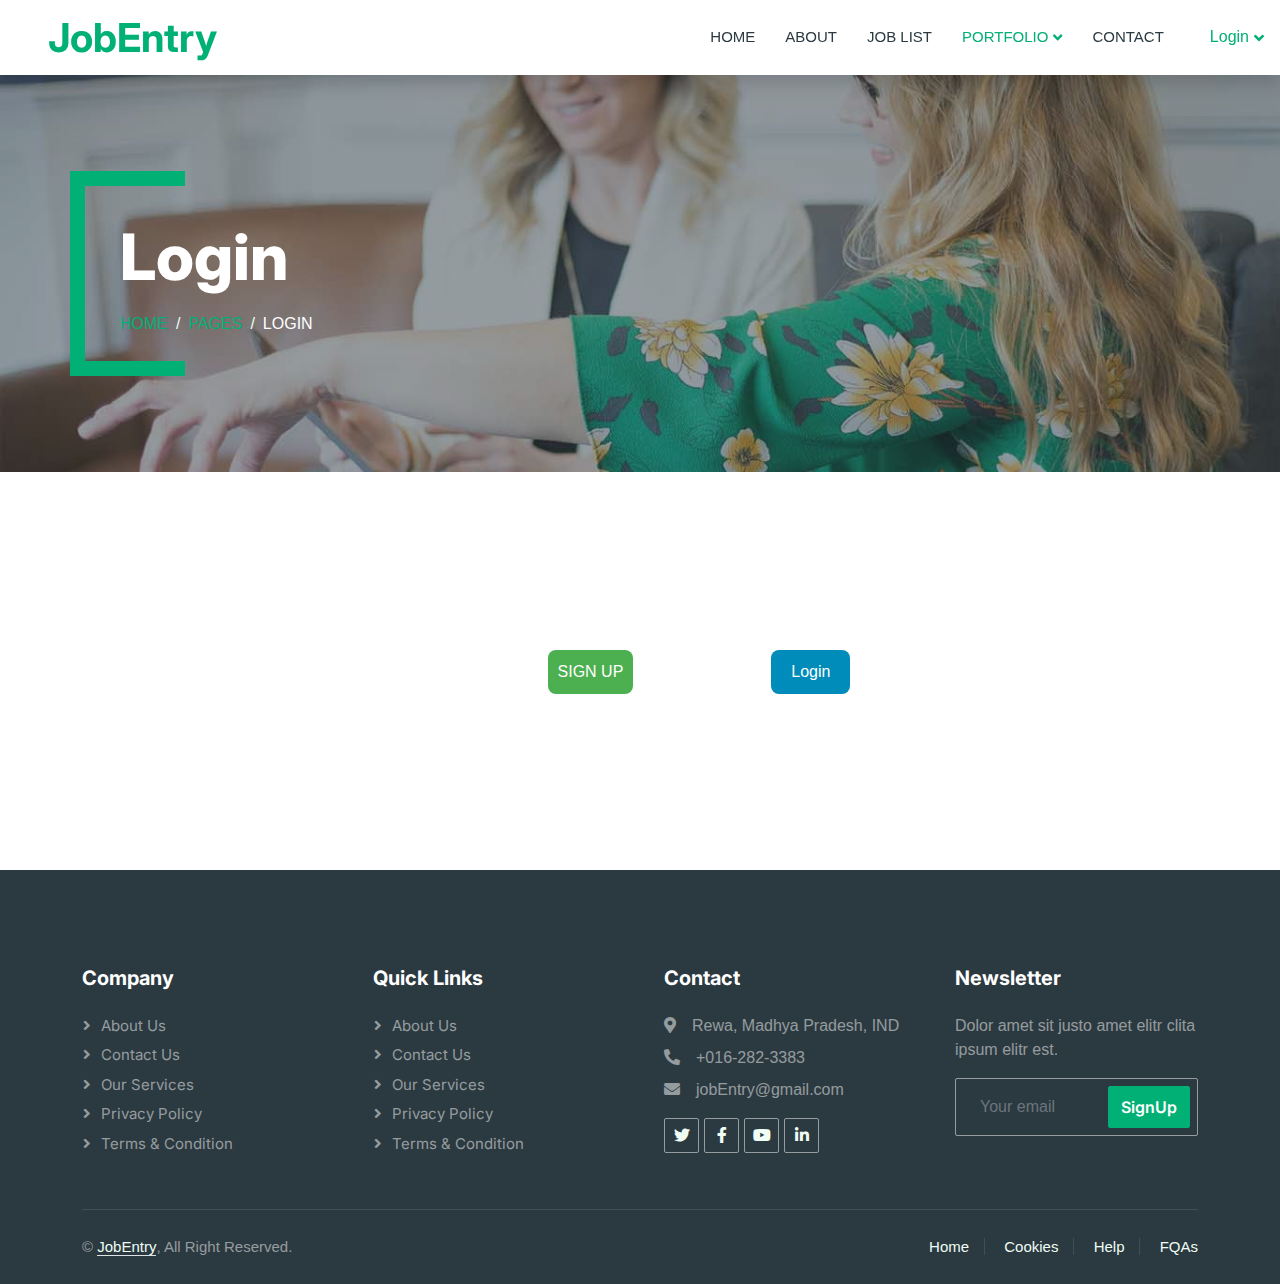
<file: templates/admin-login.html>
<!DOCTYPE html>
<html lang="en">

<head>
    <meta charset="utf-8">
    <title>JobEntry - Job Portal Website Template</title>
    <meta content="width=device-width, initial-scale=1.0" name="viewport">
    <meta content="" name="keywords">
    <meta content="" name="description">

    <!-- Favicon -->
    <link href="/assets/img/favicon.ico" rel="icon">

    <!-- Google Web Fonts -->
    <link rel="preconnect" href="https://fonts.googleapis.com">
    <link rel="preconnect" href="https://fonts.gstatic.com" crossorigin>
    <link href="https://fonts.googleapis.com/css2?family=Heebo:wght@400;500;600&family=Inter:wght@700;800&display=swap"
        rel="stylesheet">

    <!-- Icon Font Stylesheet -->
    <link href="https://cdnjs.cloudflare.com/ajax/libs/font-awesome/5.10.0/css/all.min.css" rel="stylesheet">
    <link href="https://cdn.jsdelivr.net/npm/bootstrap-icons@1.4.1/font/bootstrap-icons.css" rel="stylesheet">

    <!-- Libraries Stylesheet -->
    <link href="/assets/lib/animate/animate.min.css" rel="stylesheet">
    <link href="/assets/lib/owlcarousel/assets/owl.carousel.min.css" rel="stylesheet">

    <!-- Customized Bootstrap Stylesheet -->
    <link href="/assets/css/bootstrap.min.css" rel="stylesheet">

    <!-- Template Stylesheet -->
    <link href="/assets/css/style.css" rel="stylesheet">

    <meta http-equiv="X-UA-Compatible" content="IE=edge">
    <meta name="viewport" content="width=device-width, initial-scale=1.0">
    <!--link rel="stylesheet" href="css/style2.css"-->
    <!--jQuery CDN Link-->
    <script src="https://ajax.googleapis.com/ajax/libs/jquery/3.5.1/jquery.min.js"></script>

    <style>
        body,
        html {
            height: 100%;
            margin: 0;
            font-family: Arial, sans-serif;
        }

        .btn-container {
            display: flex;
            justify-content: center;
            align-items: center;
            margin-top: 50px;
            /* Adjust margin as needed */
        }

        .btn-container button {
            margin: 10px;
        }

        .logInPage {
            display: flex;
            justify-content: center;
            align-items: center;
        }


        .form {
            width: 600px;
            padding: 50px;
            border: 1px solid #ccc;
            border-radius: 10px;
            background-color: #f9f9f9;
            box-shadow: 0 0 10px rgba(0, 0, 0, 0.1);
        }

        .signUpBtn,
        .loginBtn {
            padding: 10px;
            margin: 10px;
            border: none;
            border-radius: 8px;
            cursor: pointer;

        }


        .loginBtn {
            margin-left: 10px;
            background-color: #008CBA;
            color: white;
            padding-left: 20px;
            padding-right: 20px;
        }


        .signUpBtn {
            background-color: #4CAF50;
            color: white;
        }


        .signUpForm,
        .loginForm {
            display: none;
        }

        .formGroup {
            margin-bottom: 10px;
        }

        label {
            display: block;
            margin-bottom: 5px;
        }

        input {
            width: 100%;
            padding: 10px;
            border-radius: 5px;
            border: 1px solid #cccccc;
            box-sizing: border-box;
            color: #393a3a;
        }

        .formGroup label {
            display: block;
            margin-bottom: 5px;
            font-weight: bold;
            margin-top: 20px;
            /* Optional: Make the label bold */
        }

        .checkBox {
            padding: 0px -200px;
        }

        .checkBox input {
            margin-right: 10px;
        }

        .checkbox .text {
            flex-grow: 1;
            display: inline;
        }


        .btn2 {
            padding: 10px 20px;
            border: none;
            border-radius: 5px;
            cursor: pointer;
            background-color: #008CBA;
            color: white;
        }

        .btn2:hover {
            background-color: #005f6b;
        }
    </style>
</head>

<body>
    <div class="container-xxl bg-white p-0">
        <!-- Spinner Start -->
        <div id="spinner"
            class="show bg-white position-fixed translate-middle w-100 vh-100 top-50 start-50 d-flex align-items-center justify-content-center">
            <div class="spinner-border text-primary" style="width: 3rem; height: 3rem;" role="status">
                <span class="sr-only">Loading...</span>
            </div>
        </div>
        <!-- Spinner End -->


        <!-- Navbar Start -->
        <nav class="navbar navbar-expand-lg bg-white navbar-light shadow sticky-top p-0">
            <a href="/" class="navbar-brand d-flex align-items-center text-center py-0 px-4 px-lg-5">
                <h1 class="m-0 text-primary">JobEntry</h1>
            </a>
            <button type="button" class="navbar-toggler me-4" data-bs-toggle="collapse"
                data-bs-target="#navbarCollapse">
                <span class="navbar-toggler-icon"></span>
            </button>
            <div class="collapse navbar-collapse" id="navbarCollapse">
                <div class="navbar-nav ms-auto p-4 p-lg-0">
                    <a href="/" class="nav-item nav-link">Home</a>
                    <a href="/about" class="nav-item nav-link">About</a>
                    <a href="/job-list" class="nav-item nav-link">Job List</a>
                    <div class="nav-item dropdown">
                        <a href="#" class="nav-link dropdown-toggle active" data-bs-toggle="dropdown">Portfolio</a>
                        <div class="dropdown-menu rounded-0 m-0">
                            <a href="/cecilia" class="dropdown-item">Cecilia Kong Xi Ru</a>
                            <a href="/kayln" class="dropdown-item">Cheng Zhi Lin</a>
                            <a href="/yuming" class="dropdown-item">Chew Yu Ming</a>
                            <a href="/kelvin" class="dropdown-item">Kelvin Sing Kai Jie</a>
                            <a href="/weichung" class="dropdown-item active">Yap Wei Chung</a>
                        </div>
                    </div>
                    <a href="/contact" class="nav-item nav-link">Contact</a>
                </div>
                <div class="nav-item dropdown">
                    <a href="#" class="nav-link dropdown-toggle" data-bs-toggle="dropdown">Login</a>
                    <div class="dropdown-menu rounded-0 m-0">
                        <a href="/student-login" class="dropdown-item">Login as Student</a>
                        <a href="/lecturer-login" class="dropdown-item">Login as Lecturer</a>
                        <a href="/company-login" class="dropdown-item">Login as Company</a>
                        <a href="/admin-login" class="dropdown-item">Login as Admin</a>
                    </div>
                </div>
            </div>
        </nav>
        <!-- Navbar End -->


        <!-- Header End -->
        <div class="container-xxl py-5 bg-dark page-header mb-5">
            <div class="container my-5 pt-5 pb-4">
                <h1 class="display-3 text-white mb-3 animated slideInDown">Login</h1>
                <nav aria-label="breadcrumb">
                    <ol class="breadcrumb text-uppercase">
                        <li class="breadcrumb-item"><a href="#">Home</a></li>
                        <li class="breadcrumb-item"><a href="#">Pages</a></li>
                        <li class="breadcrumb-item text-white active" aria-current="page">Login</li>
                    </ol>
                </nav>
            </div>
        </div>
        <!-- Header End -->
        <div class="btn-container">
            <button class="signUpBtn" onclick="showSignUpForm()" style="margin: 10%;">SIGN UP</button>
            <button class="loginBtn" onclick="showLogInForm()">Login</button>
        </div>

        <div class="logInPage" style="display: none;">
            <div class="form" style="padding-top: 50px; margin-top: -100px;">
                <!--Sign Up Form-->
                <form class="signUp" id="signUpForm" style="display: none;" action="/admin-register" method="POST">
                    <div class="formGroup">
                        <label for="AdminID">Admin ID: </label>
                        <input type="text" id="AdminID" name="admin_ID" autocomplete="off"
                            style="padding: 10px, bottom;">
                    </div>
                    <div class="formGroup">
                        <label for="adminName">Admin Name: </label>
                        <input type="text" id="adminName" name="admin_name" autocomplete="off"
                            style="padding: 10px, bottom;">
                    </div>
                    <div class="formGroup">
                        <label for="adminEmail">Admin Email: </label>
                        <input type="email" placeholder="xxx@tarc.edu.my" name="admin_email" id="adminEmail" required
                            autocomplete="off">
                    </div>
                    <div class="formGroup">
                        <label for="adminPassword">Password: </label>
                        <input type="password" id="adminPassword" name="admin_password" required autocomplete="off">
                    </div>
                    <div class="formGroup">
                        <label for="adminPassword">Confirm Password: </label>
                        <input type="password" id="adminPassword" name="admin_password" required autocomplete="off">
                    </div>
                    <div class="formGroup">
                        <button type="submit" class="btn2"><span>REGISTER</span></button>
                    </div>
                </form>

                <!--Login Form-->
                <form class="login" id="logInForm" style="display: none;" action="/login-admin" method="POST">
                    <div class="formGroup">
                        <input type="email" placeholder="xxx@tarc.edu.my" name="admin_email" id="logInEmail" required
                            autocomplete="off" style="color: #393a3a;">
                    </div>
                    <div class="formGroup">
                        <input type="password" placeholder="Password" id="adminPassword" name="admin_password" required
                            autocomplete="off" style="color: #393a3a;">

                    </div>
                    <div class="formGroup">
                        <button type="submit" class="btn2" id="log">LOGIN</button>
                    </div>
                </form>
            </div>
        </div>
        <!-- Footer Start -->
        <div class="container-fluid bg-dark text-white-50 footer pt-5 mt-5 wow fadeIn" data-wow-delay="0.1s">
            <div class="container py-5">
                <div class="row g-5">
                    <div class="col-lg-3 col-md-6">
                        <h5 class="text-white mb-4">Company</h5>
                        <a class="btn btn-link text-white-50" href="">About Us</a>
                        <a class="btn btn-link text-white-50" href="">Contact Us</a>
                        <a class="btn btn-link text-white-50" href="">Our Services</a>
                        <a class="btn btn-link text-white-50" href="">Privacy Policy</a>
                        <a class="btn btn-link text-white-50" href="">Terms & Condition</a>
                    </div>
                    <div class="col-lg-3 col-md-6">
                        <h5 class="text-white mb-4">Quick Links</h5>
                        <a class="btn btn-link text-white-50" href="">About Us</a>
                        <a class="btn btn-link text-white-50" href="">Contact Us</a>
                        <a class="btn btn-link text-white-50" href="">Our Services</a>
                        <a class="btn btn-link text-white-50" href="">Privacy Policy</a>
                        <a class="btn btn-link text-white-50" href="">Terms & Condition</a>
                    </div>
                    <div class="col-lg-3 col-md-6">
                        <h5 class="text-white mb-4">Contact</h5>
                        <p class="mb-2"><i class="fa fa-map-marker-alt me-3"></i>Rewa, Madhya Pradesh, IND</p>
                        <p class="mb-2"><i class="fa fa-phone-alt me-3"></i>+016-282-3383</p>
                        <p class="mb-2"><i class="fa fa-envelope me-3"></i>jobEntry@gmail.com</p>
                        <div class="d-flex pt-2">
                            <a class="btn btn-outline-light btn-social" href=""><i class="fab fa-twitter"></i></a>
                            <a class="btn btn-outline-light btn-social" href=""><i class="fab fa-facebook-f"></i></a>
                            <a class="btn btn-outline-light btn-social" href=""><i class="fab fa-youtube"></i></a>
                            <a class="btn btn-outline-light btn-social" href=""><i class="fab fa-linkedin-in"></i></a>
                        </div>
                    </div>
                    <div class="col-lg-3 col-md-6">
                        <h5 class="text-white mb-4">Newsletter</h5>
                        <p>Dolor amet sit justo amet elitr clita ipsum elitr est.</p>
                        <div class="position-relative mx-auto" style="max-width: 400px;">
                            <input class="form-control bg-transparent w-100 py-3 ps-4 pe-5" type="text"
                                placeholder="Your email">
                            <button type="button"
                                class="btn btn-primary py-2 position-absolute top-0 end-0 mt-2 me-2">SignUp</button>
                        </div>
                    </div>
                </div>
            </div>
            <div class="container">
                <div class="copyright">
                    <div class="row">
                        <div class="col-md-6 text-center text-md-start mb-3 mb-md-0">
                            &copy; <a class="border-bottom" href="#">JobEntry</a>, All Right Reserved.

                        </div>
                        <div class="col-md-6 text-center text-md-end">
                            <div class="footer-menu">
                                <a href="">Home</a>
                                <a href="">Cookies</a>
                                <a href="">Help</a>
                                <a href="">FQAs</a>
                            </div>
                        </div>
                    </div>
                </div>
            </div>
        </div>
        <!-- Footer End -->
        <script src="/assets/js/main.js"></script>
        <script>
            function showSignUpForm() {
                var signUpForm = document.getElementById('signUpForm');
                var logInForm = document.getElementById('logInForm');
                signUpForm.style.display = 'block';
                logInForm.style.display = 'none';
                showLogInPage();
            }

            function showLogInForm() {
                var signUpForm = document.getElementById('signUpForm');
                var logInForm = document.getElementById('logInForm');
                signUpForm.style.display = 'none';
                logInForm.style.display = 'block';
                showLogInPage();
            }

            function showLogInPage() {
                var logInPage = document.querySelector('.logInPage');
                logInPage.style.display = 'flex';
            }

            function registerUser() {
                // Add your registration logic here based on the selected role.
                var role = document.getElementById('role').value;
                // You can use the role value to customize the registration process.
                console.log('Registering user as ' + role);
            }

        </script>
</body>

</html>
</file>
<file: assets/css/style.css>
/********** Template CSS **********/
:root {
    --primary: #00B074;
    --secondary: #2B9BFF;
    --light: #EFFDF5;
    --dark: #2B3940;
}

.back-to-top {
    position: fixed;
    display: none;
    right: 45px;
    bottom: 45px;
    z-index: 99;
}


/*** Spinner ***/
#spinner {
    opacity: 0;
    visibility: hidden;
    transition: opacity .5s ease-out, visibility 0s linear .5s;
    z-index: 99999;
}

#spinner.show {
    transition: opacity .5s ease-out, visibility 0s linear 0s;
    visibility: visible;
    opacity: 1;
}


/*** Button ***/
.btn {
    font-family: 'Inter', sans-serif;
    font-weight: 600;
    transition: .5s;
}

.btn.btn-primary,
.btn.btn-secondary {
    color: #FFFFFF;
}

.btn-square {
    width: 38px;
    height: 38px;
}

.btn-sm-square {
    width: 32px;
    height: 32px;
}

.btn-lg-square {
    width: 48px;
    height: 48px;
}

.btn-square,
.btn-sm-square,
.btn-lg-square {
    padding: 0;
    display: flex;
    align-items: center;
    justify-content: center;
    font-weight: normal;
    border-radius: 2px;
}


/*** Navbar ***/
.navbar .dropdown-toggle::after {
    border: none;
    content: "\f107";
    font-family: "Font Awesome 5 Free";
    font-weight: 900;
    vertical-align: middle;
    margin-left: 5px;
    transition: .5s;
}

.navbar .dropdown-toggle[aria-expanded=true]::after {
    transform: rotate(-180deg);
}

.navbar-dark .navbar-nav .nav-link,
.navbar-light .navbar-nav .nav-link {
    margin-right: 30px;
    padding: 25px 0;
    color: #FFFFFF;
    font-size: 15px;
    text-transform: uppercase;
    outline: none;
}

.navbar-dark .navbar-nav .nav-link:hover,
.navbar-dark .navbar-nav .nav-link.active,
.navbar-light .navbar-nav .nav-link:hover,
.navbar-light .navbar-nav .nav-link.active {
    color: var(--primary);
}

@media (max-width: 991.98px) {
    .navbar-dark .navbar-nav .nav-link,
    .navbar-light .navbar-nav .nav-link  {
        margin-right: 0;
        padding: 10px 0;
    }

    .navbar-light .navbar-nav {
        border-top: 1px solid #EEEEEE;
    }
}

.navbar-light .navbar-brand,
.navbar-light a.btn {
    height: 75px;
}

.navbar-light .navbar-nav .nav-link {
    color: var(--dark);
    font-weight: 500;
}

.navbar-light.sticky-top {
    top: -100px;
    transition: .5s;
}

@media (min-width: 992px) {
    .navbar .nav-item .dropdown-menu {
        display: block;
        top: 100%;
        margin-top: 0;
        transform: rotateX(-75deg);
        transform-origin: 0% 0%;
        opacity: 0;
        visibility: hidden;
        transition: .5s;
        
    }

    .navbar .nav-item:hover .dropdown-menu {
        transform: rotateX(0deg);
        visibility: visible;
        transition: .5s;
        opacity: 1;
    }
}


/*** Header ***/
.header-carousel .container,
.page-header .container {
    position: relative;
    padding: 45px 0 45px 35px;
    border-left: 15px solid var(--primary);
}

.header-carousel .container::before,
.header-carousel .container::after,
.page-header .container::before,
.page-header .container::after {
    position: absolute;
    content: "";
    top: 0;
    left: 0;
    width: 100px;
    height: 15px;
    background: var(--primary);
}

.header-carousel .container::after,
.page-header .container::after {
    top: 100%;
    margin-top: -15px;
}

@media (max-width: 768px) {
    .header-carousel .owl-carousel-item {
        position: relative;
        min-height: 500px;
    }
    
    .header-carousel .owl-carousel-item img {
        position: absolute;
        width: 100%;
        height: 100%;
        object-fit: cover;
    }

    .header-carousel .owl-carousel-item p {
        font-size: 14px !important;
        font-weight: 400 !important;
    }

    .header-carousel .owl-carousel-item h1 {
        font-size: 30px;
        font-weight: 600;
    }
}

.header-carousel .owl-nav {
    position: absolute;
    top: 50%;
    right: 8%;
    transform: translateY(-50%);
    display: flex;
    flex-direction: column;
}

.header-carousel .owl-nav .owl-prev,
.header-carousel .owl-nav .owl-next {
    margin: 7px 0;
    width: 45px;
    height: 45px;
    display: flex;
    align-items: center;
    justify-content: center;
    color: #FFFFFF;
    background: transparent;
    border: 1px solid #FFFFFF;
    border-radius: 2px;
    font-size: 22px;
    transition: .5s;
}

.header-carousel .owl-nav .owl-prev:hover,
.header-carousel .owl-nav .owl-next:hover {
    background: var(--primary);
    border-color: var(--primary);
}

.page-header {
    background: linear-gradient(rgba(43, 57, 64, .5), rgba(43, 57, 64, .5)), url(../img/carousel-1.jpg) center center no-repeat;
    background-size: cover;
}

.breadcrumb-item + .breadcrumb-item::before {
    color: var(--light);
}


/*** About ***/
.about-bg {
    background-image: -webkit-repeating-radial-gradient(center center, rgba(0, 0, 0, 0.2), rgba(0, 0, 0, 0.2) 1px, transparent 1px, transparent 100%);
    background-image: -moz-repeating-radial-gradient(center center, rgba(0, 0, 0, 0.2), rgba(0, 0, 0, 0.2) 1px, transparent 1px, transparent 100%);
    background-image: -ms-repeating-radial-gradient(center center, rgba(0, 0, 0, 0.2), rgba(0, 0, 0, 0.2) 1px, transparent 1px, transparent 100%);
    background-image: -o-repeating-radial-gradient(center center, rgba(0, 0, 0, 0.2), rgba(0, 0, 0, 0.2) 1px, transparent 1px, transparent 100%);
    background-image: repeating-radial-gradient(center center, rgba(0, 0, 0, 0.2), rgba(0, 0, 0, 0.2) 1px, transparent 1px, transparent 100%);
    background-size: 5px 5px;
}


/*** Category ***/
.cat-item {
    display: block;
    box-shadow: 0 0 45px rgba(0, 0, 0, .08);
    border: 1px solid transparent;
    transition: .5s;
}

.cat-item:hover {
    border-color: rgba(0, 0, 0, .08);
    box-shadow: none;
}


/*** Job Listing ***/
.nav-pills .nav-item .active {
    border-bottom: 2px solid var(--primary);
}

.job-item {
    border: 1px solid transparent;
    border-radius: 2px;
    box-shadow: 0 0 45px rgba(0, 0, 0, .08);
    transition: .5s;
}

.job-item:hover {
    border-color: rgba(0, 0, 0, .08);
    box-shadow: none;
}


/*** Testimonial ***/
.testimonial-carousel .owl-item .testimonial-item,
.testimonial-carousel .owl-item.center .testimonial-item * {
    transition: .5s;
}

.testimonial-carousel .owl-item.center .testimonial-item {
    background: var(--primary) !important;
}

.testimonial-carousel .owl-item.center .testimonial-item * {
    color: #FFFFFF !important;
}

.testimonial-carousel .owl-dots {
    margin-top: 24px;
    display: flex;
    align-items: flex-end;
    justify-content: center;
}

.testimonial-carousel .owl-dot {
    position: relative;
    display: inline-block;
    margin: 0 5px;
    width: 15px;
    height: 15px;
    border: 5px solid var(--primary);
    border-radius: 2px;
    transition: .5s;
}

.testimonial-carousel .owl-dot.active {
    background: var(--dark);
    border-color: var(--primary);
}


/*** Footer ***/
.footer .btn.btn-social {
    margin-right: 5px;
    width: 35px;
    height: 35px;
    display: flex;
    align-items: center;
    justify-content: center;
    color: var(--light);
    border: 1px solid rgba(255,255,255,0.5);
    border-radius: 2px;
    transition: .3s;
}

.footer .btn.btn-social:hover {
    color: var(--primary);
    border-color: var(--light);
}

.footer .btn.btn-link {
    display: block;
    margin-bottom: 5px;
    padding: 0;
    text-align: left;
    font-size: 15px;
    font-weight: normal;
    text-transform: capitalize;
    transition: .3s;
}

.footer .btn.btn-link::before {
    position: relative;
    content: "\f105";
    font-family: "Font Awesome 5 Free";
    font-weight: 900;
    margin-right: 10px;
}

.footer .btn.btn-link:hover {
    letter-spacing: 1px;
    box-shadow: none;
}

.footer .form-control {
    border-color: rgba(255,255,255,0.5);
}

.footer .copyright {
    padding: 25px 0;
    font-size: 15px;
    border-top: 1px solid rgba(256, 256, 256, .1);
}

.footer .copyright a {
    color: var(--light);
}

.footer .footer-menu a {
    margin-right: 15px;
    padding-right: 15px;
    border-right: 1px solid rgba(255, 255, 255, .1);
}

.footer .footer-menu a:last-child {
    margin-right: 0;
    padding-right: 0;
    border-right: none;
}

/*company profile*/
.company-container {
    display: flex;
    flex-direction: column;
    align-items: center;
    text-align: center;
    padding: 20px;
    background-color: #f0f0f0;
    border: 10px solid #ccc;
    border-radius: 10px;
    box-shadow: 0 0 10px rgba(0, 0, 0, 0.1);
    margin-bottom: 20px;
}

/* Style the company details section */
.company-details {
    text-align: left;
    padding: 20px;
    background-color: #fff;
    border: 1px solid #ccc;
    border-radius: 10px;
    box-shadow: 0 0 5px rgba(0, 0, 0, 0.1);
    margin-bottom: 20px;
}

/* Style the header section */
.header {
    display: flex;
    align-items: center;
    justify-content: flex-start;
    gap: 20px;
}

.header img {
    width:auto;
    height: auto;
}

/* Style the "Post Job" button */
button[type="submit"] {
    background-color: #00B074;
    color: white;
    border: none;
    padding: 10px 20px;
    border-radius: 5px;
    font-style: oblique;
    cursor: pointer;
}

button[type="submit"]:hover {
    background-color: #00882d;
}

/* Style the description section */
.description {
    margin: 10px 0;
}

/* Style the details-row and columns for the 3-column, 2-row layout */
.details-row {
    display: flex;
    flex-wrap: wrap;
    gap: 20px;
    justify-content: space-between;
}

.details-column {
    flex: 1;
    min-width: 30%;
}


/*For post job */
.my-custom-form {
    max-width: 1000px;
    margin: 40px auto;
    padding: 20px;
    border: 2px solid;
    border-radius: 10px;
    background-color: #f0f0f0;
}

.my-custom-form label {
    display: block;
    font-weight: bold;
    margin-bottom: 8px;
    font-size: 16px;
    color: #333;
}

.my-custom-form input[type="text"],
.my-custom-form textarea {
    width: 100%;
    padding: 12px;
    margin-bottom: 20px;
    border: 2px solid #ccc;
    border-radius: 5px;
    font-size: 14px;
    color: #555;
}

.my-custom-form select {
    width: 100%;
    padding: 12px;
    margin-bottom: 20px;
    border: 2px solid #ccc;
    border-radius: 5px;
    font-size: 14px;
    color: #555;
}

.my-custom-form input[type="submit"] {
    background-color: #00B074;
    color: #fff;
    border: none;
    padding: 12px 24px;
    border-radius: 5px;
    cursor: pointer;
    transition: background-color 0.3s;
}

.my-custom-form input[type="submit"]:hover {
    background-color: #00882d;
}


/*** Student Page ***/
* {
    outline: none;
}

.form-heading {
    font-family: "Helvetica Neue", Helvetica, Arial, sans-serif;
    font-size: 36px;
    font-weight: bold;
    margin: 5px;
}

.reg-form {
    background: #fff;
    box-sizing: border-box;
    box-shadow: 1px 2px 6px rgba(0, 0, 0, 0.4);
    font-family: "Helvetica Neue", Helvetica, Arial, sans-serif;
    margin: 15px auto;
    padding: 15px;
    width: 1000px;
}

.helper-text {
    font-size: 12px;
    margin-bottom: 10px;
    text-align: right;
}

.form-columns {
    display: flex;
    justify-content: space-between;
}

.field-column {
    flex: 1;
    padding-right: 15px;
    /* Add some spacing between columns */
}

.field-row {
    position: relative;
    width: 100%;
    margin-bottom: 15px;
}

.form-label {
    display: inline-block;
    font-size: 16px;
    margin: 0 5px 5px 0;
    text-align: right;
    width: 100px;
}

.field {
    border: 1px solid #ccc;
    box-sizing: border-box;
    display: inline-block;
    font-size: 16px;
    padding: 10px;
    margin-bottom: 15px;
    width: 240px;
}

.field.field-short {
    width: 70px;
}

.message {
    display: inline-block;
}

.form-button {
    background: #00B074;
    border: none;
    border-radius: 5px;
    color: white;
    display: inline-block;
    padding: 10px;
    font-size: 16px;
    width: 200px;
}

.button-container {
    text-align: center;
    /* Center the button horizontally */
}

:required+.message::before {
    content: "* ";
}

.text-field:focus:required:valid {
    outline: green solid 2px;
}

.text-field:focus:required:invalid {
    outline: orange solid 2px;
}

.date-field {
    font-family: "Helvetica Neue", Helvetica, Arial, sans-serif;
}

.date-field:focus:in-range {
    outline: green solid 2px;
}

.date-field:focus:out-of-range {
    outline: orange solid 2px;
}

.website-field:focus:valid {
    outline: green solid 2px;
}

.website-field:focus:invalid {
    outline: orange solid 2px;
}

.student-name-field:focus:invalid+.message::after {
    color: orange;
    content: "Required Student Name";
}

.student-id-field:focus:invalid+.message::after {
    color: orange;
    content: "Required Student ID";
}

.nric-field:focus:invalid+.message::after {
    color: orange;
    content: "Required NRIC Number";
}

.gender-field:focus:invalid+.message::after {
    color: orange;
    content: "Required Gender";
}

.prog-study-field:focus:invalid+.message::after {
    color: orange;
    content: "Required Programme of Study";
}

.faculty-field:focus:invalid+.message::after {
    color: orange;
    content: "Required Faculty";
}

.cgpa-field:focus:invalid+.message::after {
    color: orange;
    content: "Required CGPA";
}

.tarumt-email-field:focus:invalid+.message::after {
    color: orange;
    content: "Required TARUMT Email";
}

.mobile-num-field:focus:invalid+.message::after {
    color: orange;
    content: "Required Mobile Number";
}

.intern-batch-field:focus:invalid+.message::after {
    color: orange;
    content: "Required Intern Batch";
}

.home-address-field:focus:invalid+.message::after {
    color: orange;
    content: "Required Home Address";
}

.personal-email-field:focus:invalid+.message::after {
    color: orange;
    content: "Required Personal Email";
}

.password-field:focus:invalid+.message::after {
    color: orange;
    content: "Required Password";
}

.website-field:focus:invalid+.message::after {
    color: orange;
    content: "Required valid URL";
}

@import url('https://fonts.googleapis.com/css?family=Raleway:400,500,600,700,800,900');

html {
    box-sizing: border-box;
}

*,
*:before,
*:after {
    box-sizing: inherit;
}

article,
header,
section,
aside,
details,
figcaption,
figure,
footer,
header,
hgroup,
main,
nav,
section,
summary {
    display: block;
}

body {
    background: #e7eefc none repeat scroll 0 0;
    color: #222;
    font-size: 100%;
    line-height: 24px;
    margin: 0;
    padding: 0;
    font-family: "Raleway", sans-serif;
}

.bg-custom {
    background-color: #e7eefc;
}

a {
    font-family: "Raleway", sans-serif;
    text-decoration: none;
    outline: none;
}

a:hover,
a:focus {
    color: #373e18;
}

section {
    float: left;
    width: 100%;
    padding-bottom: 3em;
}

h2 {
    color: #1a0e0e;
    font-size: 26px;
    font-weight: 700;
    margin: 0;
    line-height: normal;
    text-transform: uppercase;
}

h2 span {
    display: block;
    padding: 0;
    font-size: 18px;
    opacity: 0.7;
    margin-top: 5px;
    text-transform: uppercase;
}

#float-right {
    float: right;
}

.ScriptTop {
    background: #fff none repeat scroll 0 0;
    float: left;
    font-size: 0.69em;
    font-weight: 600;
    line-height: 2.2;
    padding: 12px 0;
    text-transform: uppercase;
    width: 100%;
}

/* To Navigation Style 1*/
.ScriptTop ul {
    margin: 24px 0;
    padding: 0;
    text-align: left;
}

.ScriptTop li {
    list-style: none;
    display: inline-block;
}

.ScriptTop li a {
    background: #6a4aed none repeat scroll 0 0;
    color: #fff;
    display: inline-block;
    font-size: 14px;
    font-weight: 600;
    padding: 5px 18px;
    text-decoration: none;
    text-transform: capitalize;
}

.ScriptTop li a:hover {
    background: #000;
    color: #fff;
}

.ScriptHeader {
    float: left;
    width: 100%;
    padding: 2em 0;
}

.rt-heading {
    margin: 0 auto;
    text-align: center;
}

.Scriptcontent {
    line-height: 28px;
}

.ScriptHeader h1 {
    font-family: "brandon-grotesque", "Brandon Grotesque", "Source Sans Pro", "Segoe UI", Frutiger, "Frutiger Linotype", "Dejavu Sans", "Helvetica Neue", Arial, sans-serif;
    text-rendering: optimizeLegibility;
    -webkit-font-smoothing: antialiased;
    font-size: 26px;
    font-weight: 700;
    margin: 0;
    line-height: normal;
    color: #00B074;
}

.ScriptHeader h2 {
    color: #312c8f;
    font-size: 20px;
    font-weight: 400;
    margin: 5px 0 0;
    line-height: normal;

}

.ScriptHeader h1 span {
    display: block;
    padding: 0;
    font-size: 22px;
    opacity: 0.7;
    margin-top: 5px;

}

.ScriptHeader span {
    display: block;
    padding: 0;
    font-size: 22px;
    opacity: 0.7;
    margin-top: 5px;
}

.rt-container {
    margin: 0 auto;
    padding-left: 12px;
    padding-right: 12px;
}

.rt-row:before,
.rt-row:after {
    display: table;
    line-height: 0;
    content: "";
}

.rt-row:after {
    clear: both;
}

[class^="col-rt-"] {
    box-sizing: border-box;
    -webkit-box-sizing: border-box;
    -moz-box-sizing: border-box;
    -o-box-sizing: border-box;
    -ms-box-sizing: border-box;
    padding: 0 15px;
    min-height: 1px;
    position: relative;
}


@media (min-width: 768px) {
    .rt-container {
        width: 750px;
    }

    [class^="col-rt-"] {
        float: left;
        width: 49.9999999999%;
    }

    .col-rt-6,
    .col-rt-12 {
        width: 100%;
    }
}

@media (min-width: 1200px) {
    .rt-container {
        width: 1170px;
    }

    .col-rt-1 {
        width: 16.6%;
    }

    .col-rt-2 {
        width: 30.33%;
    }

    .col-rt-3 {
        width: 50%;
    }

    .col-rt-4 {
        width: 67.664%;
    }

    .col-rt-5 {
        width: 83.33%;
    }
}

@media only screen and (min-width:240px) and (max-width: 768px) {
    .ScriptTop h1,
    .ScriptTop ul {
        text-align: center;
    }

    .ScriptTop h1 {
        margin-top: 0;
        margin-bottom: 15px;
    }

    .ScriptTop ul {
        margin-top: 12px;
    }

    .ScriptHeader h1,
    .ScriptHeader h2,
    .scriptnav ul {
        text-align: center;
    }

    .scriptnav ul {
        margin-top: 12px;
    }

    #float-right {
        float: none;
    }
}

/***Add Student CSS ***/
.addStudent-box {
    margin-top: 350px;
    margin-left: 50%;
    width: 400px;
    padding: 40px;
    transform: translate(-50%, -50%);
    background: rgba(0,0,0,.5);
    box-sizing: border-box;
    box-shadow: 0 15px 25px rgba(0,0,0,.6);
    border-radius: 10px;
}

  
  .addStudent-box h2 {
    margin: 0 0 30px;
    padding: 0;
    color: #fff;
    text-align: center;
  }
  
  .addStudent-box .studentInfo-box {
    position: relative;
  }
  
  .addStudent-box .studentInfo-box input {
    width: 100%;
    padding: 10px 0;
    font-size: 16px;
    color: #fff;
    margin-bottom: 30px;
    border: none;
    border-bottom: 1px solid #fff;
    outline: none;
    background: transparent;
  }
  .addStudent-box .studentInfo-box label {
    position: absolute;
    top:0;
    left: 0;
    padding: 10px 0;
    font-size: 16px;
    color: #fff;
    pointer-events: none;
    transition: .5s;
  }
  
  .addStudent-box .studentInfo-box input:focus ~ label,
  .addStudent-box .studentInfo-box input:valid ~ label {
    top: -20px;
    left: 0;
    color: #03e9f4;
    font-size: 12px;
  }
  
  .addStudent-box form button {
    position: relative;
    display: inline-block;
    padding: 10px 20px;
    color: #03e9f4;
    font-size: 16px;
    text-decoration: none;
    text-transform: uppercase;
    overflow: hidden;
    transition: .5s;
    margin-top: 40px;
    letter-spacing: 4px
  }
  
  .addStudent-box button:hover {
    background: #03e9f4;
    color: #fff;
    border-radius: 5px;
    box-shadow: 0 0 5px #03e9f4,
                0 0 25px #03e9f4,
                0 0 50px #03e9f4,
                0 0 100px #03e9f4;
  }
  
  .addStudent-box button span {
    position: absolute;
    display: block;
  }
  
  .addStudent-box button span:nth-child(1) {
    top: 0;
    left: -100%;
    width: 100%;
    height: 2px;
    background: linear-gradient(90deg, transparent, #03e9f4);
    animation: btn-anim1 1s linear infinite;
  }
  
  @keyframes btn-anim1 {
    0% {
      left: -100%;
    }
    50%,100% {
      left: 100%;
    }
  }
  
  .addStudent-box button span:nth-child(2) {
    top: -100%;
    right: 0;
    width: 2px;
    height: 100%;
    background: linear-gradient(180deg, transparent, #03e9f4);
    animation: btn-anim2 1s linear infinite;
    animation-delay: .25s
  }
  
  @keyframes btn-anim2 {
    0% {
      top: -100%;
    }
    50%,100% {
      top: 100%;
    }
  }
  
  .addStudent-box button span:nth-child(3) {
    bottom: 0;
    right: -100%;
    width: 100%;
    height: 2px;
    background: linear-gradient(270deg, transparent, #03e9f4);
    animation: btn-anim3 1s linear infinite;
    animation-delay: .5s
  }
  
  @keyframes btn-anim3 {
    0% {
      right: -100%;
    }
    50%,100% {
      right: 100%;
    }
  }
  
  .addStudent-box button span:nth-child(4) {
    bottom: -100%;
    left: 0;
    width: 2px;
    height: 100%;
    background: linear-gradient(360deg, transparent, #03e9f4);
    animation: btn-anim4 1s linear infinite;
    animation-delay: .75s
  }
  
  @keyframes btn-anim4 {
    0% {
      bottom: -100%;
    }
    50%,100% {
      bottom: 100%;
    }
  }

  /***Student List***/
  .studentSearch {
    text-align: right; /* Align the content to the right */
    float: right; /* Float the container to the right */
    margin-right: 20px; /* Add some right margin for spacing */


  /***View Report***/

.rt-container {
	margin: 0 auto;
	padding-left:12px;
	padding-right:12px;
}
.rt-row:before, .rt-row:after {
  display: table;
  line-height: 0;
  content: "";
}

.rt-row:after {
  clear: both;
}
[class^="col-rt-"] {
  box-sizing: border-box;
  -webkit-box-sizing: border-box;
  -moz-box-sizing: border-box;
  -o-box-sizing: border-box;
  -ms-box-sizing: border-box;
  padding: 0 15px;
  min-height: 1px;
  position: relative;
}


@media (min-width: 768px) {
  .rt-container {
    width: 750px;
  }
  [class^="col-rt-"] {
    float: left;
    width: 49.9999999999%;
  }
  .col-rt-6, .col-rt-12 {
    width: 100%;
  }
  
}

@media (min-width: 1200px) {
	.rt-container {
		width: 1170px;
	}
	.col-rt-1 {
		width:16.6%;
	}
	.col-rt-2 {
		width:30.33%;
	}
	.col-rt-3 {
		width:50%;
	}
	.col-rt-4 {
		width: 67.664%;
	}
	.col-rt-5 {
		width: 83.33%;
	}
	

}

@media only screen and (min-width:240px) and (max-width: 768px){
	 .ScriptTop h1, .ScriptTop ul {
		text-align: center;
	}
	.ScriptTop h1{
		margin-top:0;
		margin-bottom:15px;
	}
	.ScriptTop ul{
		 margin-top:12px;		
	}
	
	.ScriptHeader h1,
	.ScriptHeader h2, 
	.scriptnav ul{
		text-align:center;	
	}
	.scriptnav ul{
		 margin-top:12px;		
	}
	#float-right{
		float:none;	
	}
	
}

.round-button {
  background-color: #30c06c; /* Change the background color to your preferred color */
  color: #fff; /* Text color */
  border: none;
  border-radius: 50%; /* Makes the button round */
  width: 30px;
  height: 30px;
  margin-top: 5px;
  font-size: 30px; /* Adjust the font size as needed */
  cursor: pointer;
  margin-left: 20px; /* Add left margin to separate it from the search button */
}

/* Hover effect for the round button */
.round-button:hover {
  background-color: #008170; /* Change the background color on hover */
}
}
</file>
